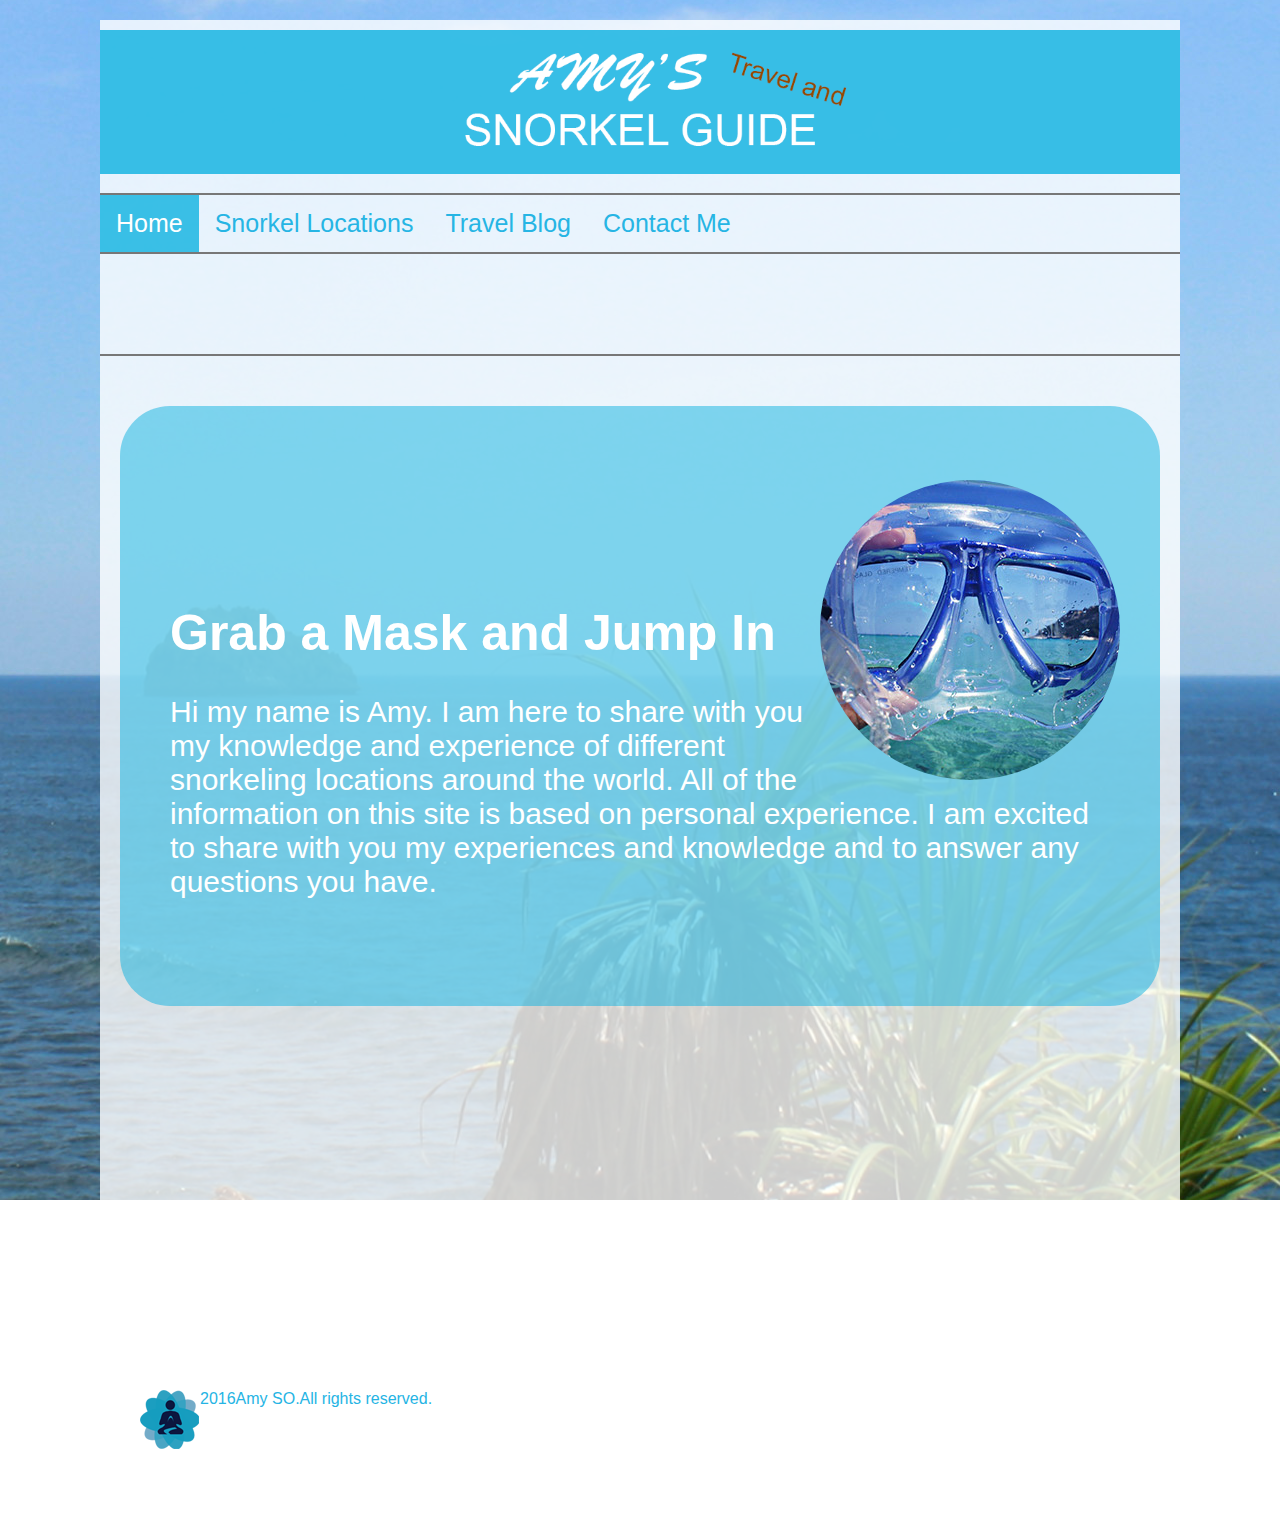
<file: index.html>
<!DOCTYPE html>
<html>
<head>
<title>Amy's Snorkel Guide</title>
<meta content="trave blog, snorkel guide">
<link href="image_gallery.css" rel="stylesheet" type="text/css">
<link href="nav_bar.css" rel="stylesheet" type="text/css">
<link href="content_other.css" rel="stylesheet" type="text/css">
</head>

<body background="img/IMG_6400.jpg" id="body">
<div class="center">
<div  class="banner"><img src="img/BANNER.png" alt="snorkel, snorkeling, snorkel guide"></div>

<!--START  nav bar (example of using javascript to make NAV bar responsive)-->
<div id="header">
  <div id="nav-wrapper">
    <ul class="nav" id="mynav">
      <li><a style="color:white;" class="nav2" href="index.html">Home</a> </li>
      <li><a href="snorkel_locations.html">Snorkel Locations</a> </li>
      <li><a href="travel_blog.html">Travel Blog</a></li>
      <li><a href="mailto:schmamy@gmail.com" target="_blank">Contact Me</a></li>
      <li class="icon"> <a href="javascript:void(0);" style="font-size:15px;" onclick="myFunction()">&#9776;</a> </li>
    </ul>
  </div>
</div>
<!--END nav bar-->

<div>
  <div class="subheader"></div>
  <div class="maincontent_snorkel" >
    <div class="div2"> <br>
      <div style="padding:40px"> <img src="img/snorkel3.jpg" alt="snorkel, snorkeling, snorkel guide"></div>
      <div style="padding:50px">
        <h1 >Grab a Mask and Jump In</h1>
        Hi my name is Amy.  I am here to share with you my knowledge and experience of different snorkeling locations around the world.  All of the information on this site is based on personal experience.  I am excited to share with you my experiences and knowledge and to answer any questions you have. </div>
    </div>
  </div>
  <br>
  <footer>
    <ul>
      <li> <img src="img/guru.png" alt="guru logo, snorkel, snorkeling"> </li>
      <li> 2016 </li>
      <li> Amy SO. </li>
      <li> All rights reserved.</li>
    </ul>
  </footer>
</div>

<!--JavaScript Code for Responsive Nav Bar--> 
<script>
function myFunction() {
    var x = document.getElementById("mynav");
    if (x.className === "nav") {
        x.className += " responsive";
    } else {
        x.className = "nav";
    }
}

</script>
</body>
</html>
</file>
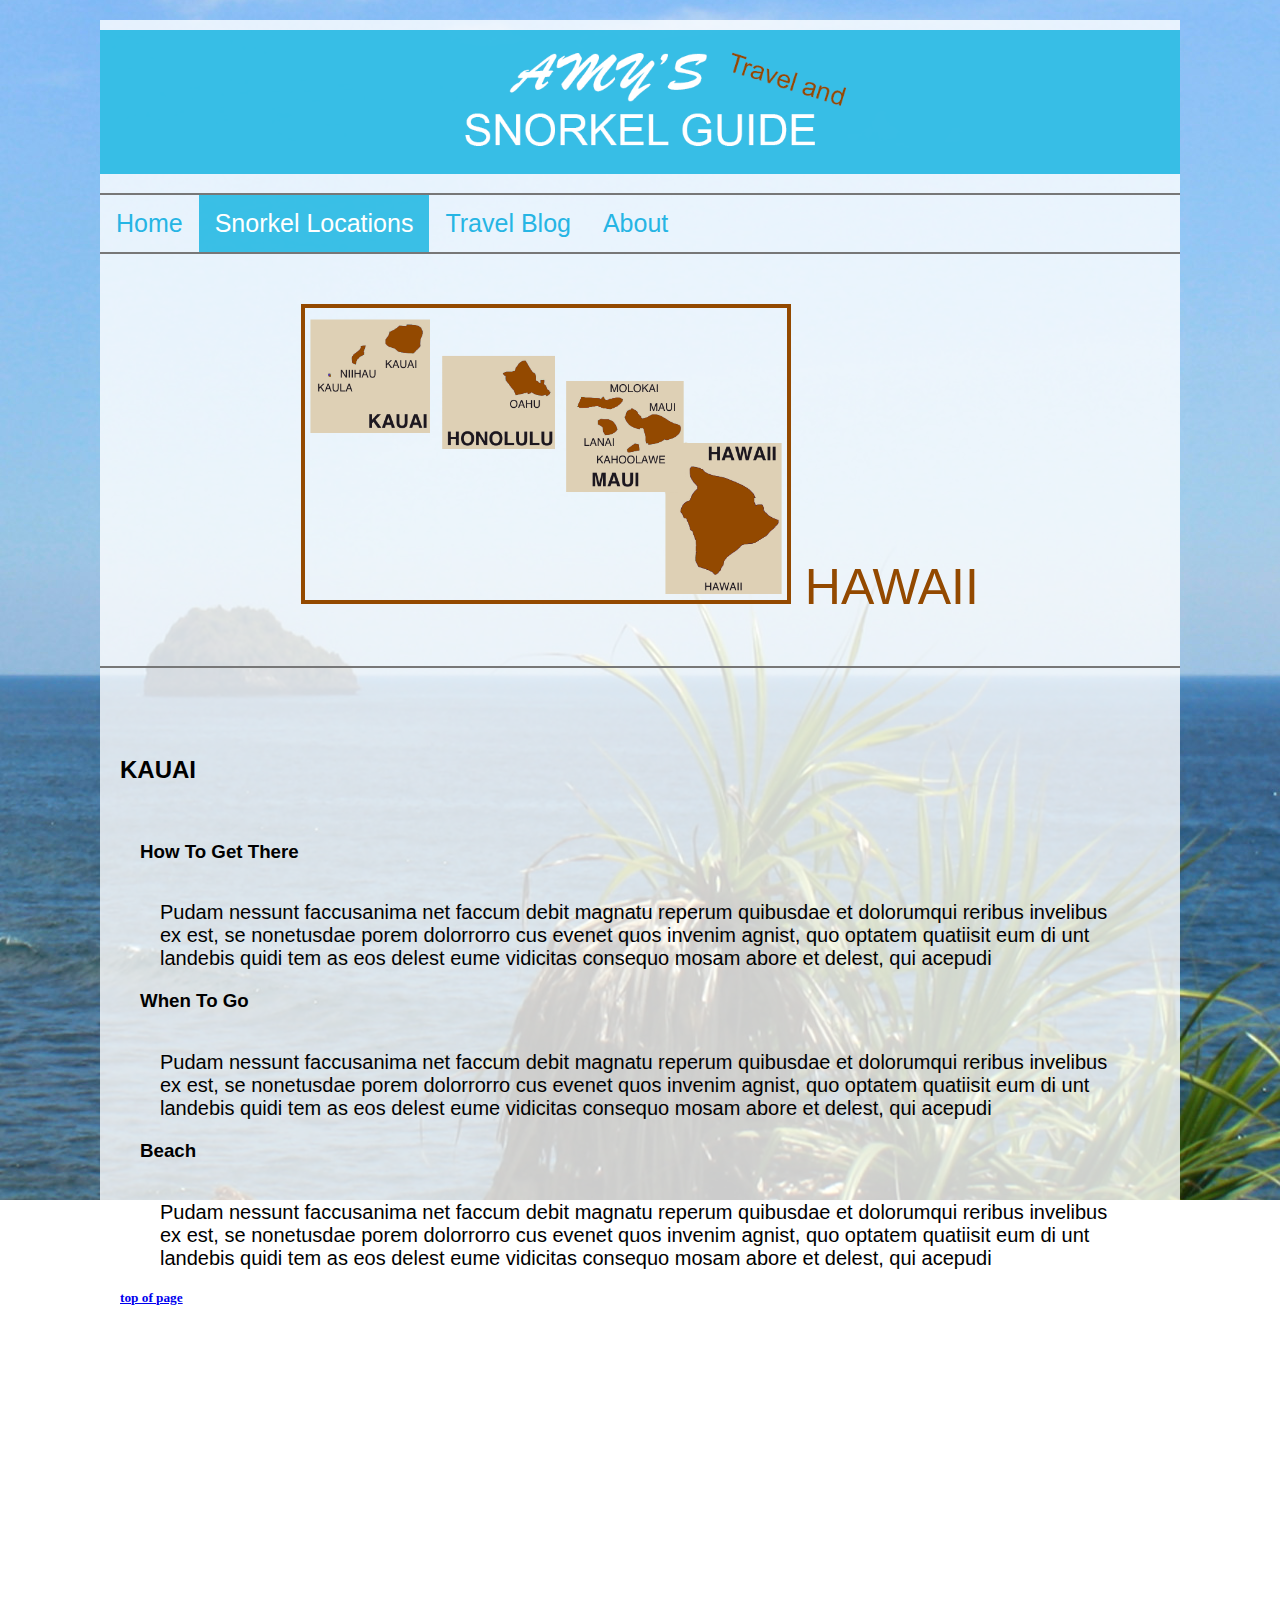
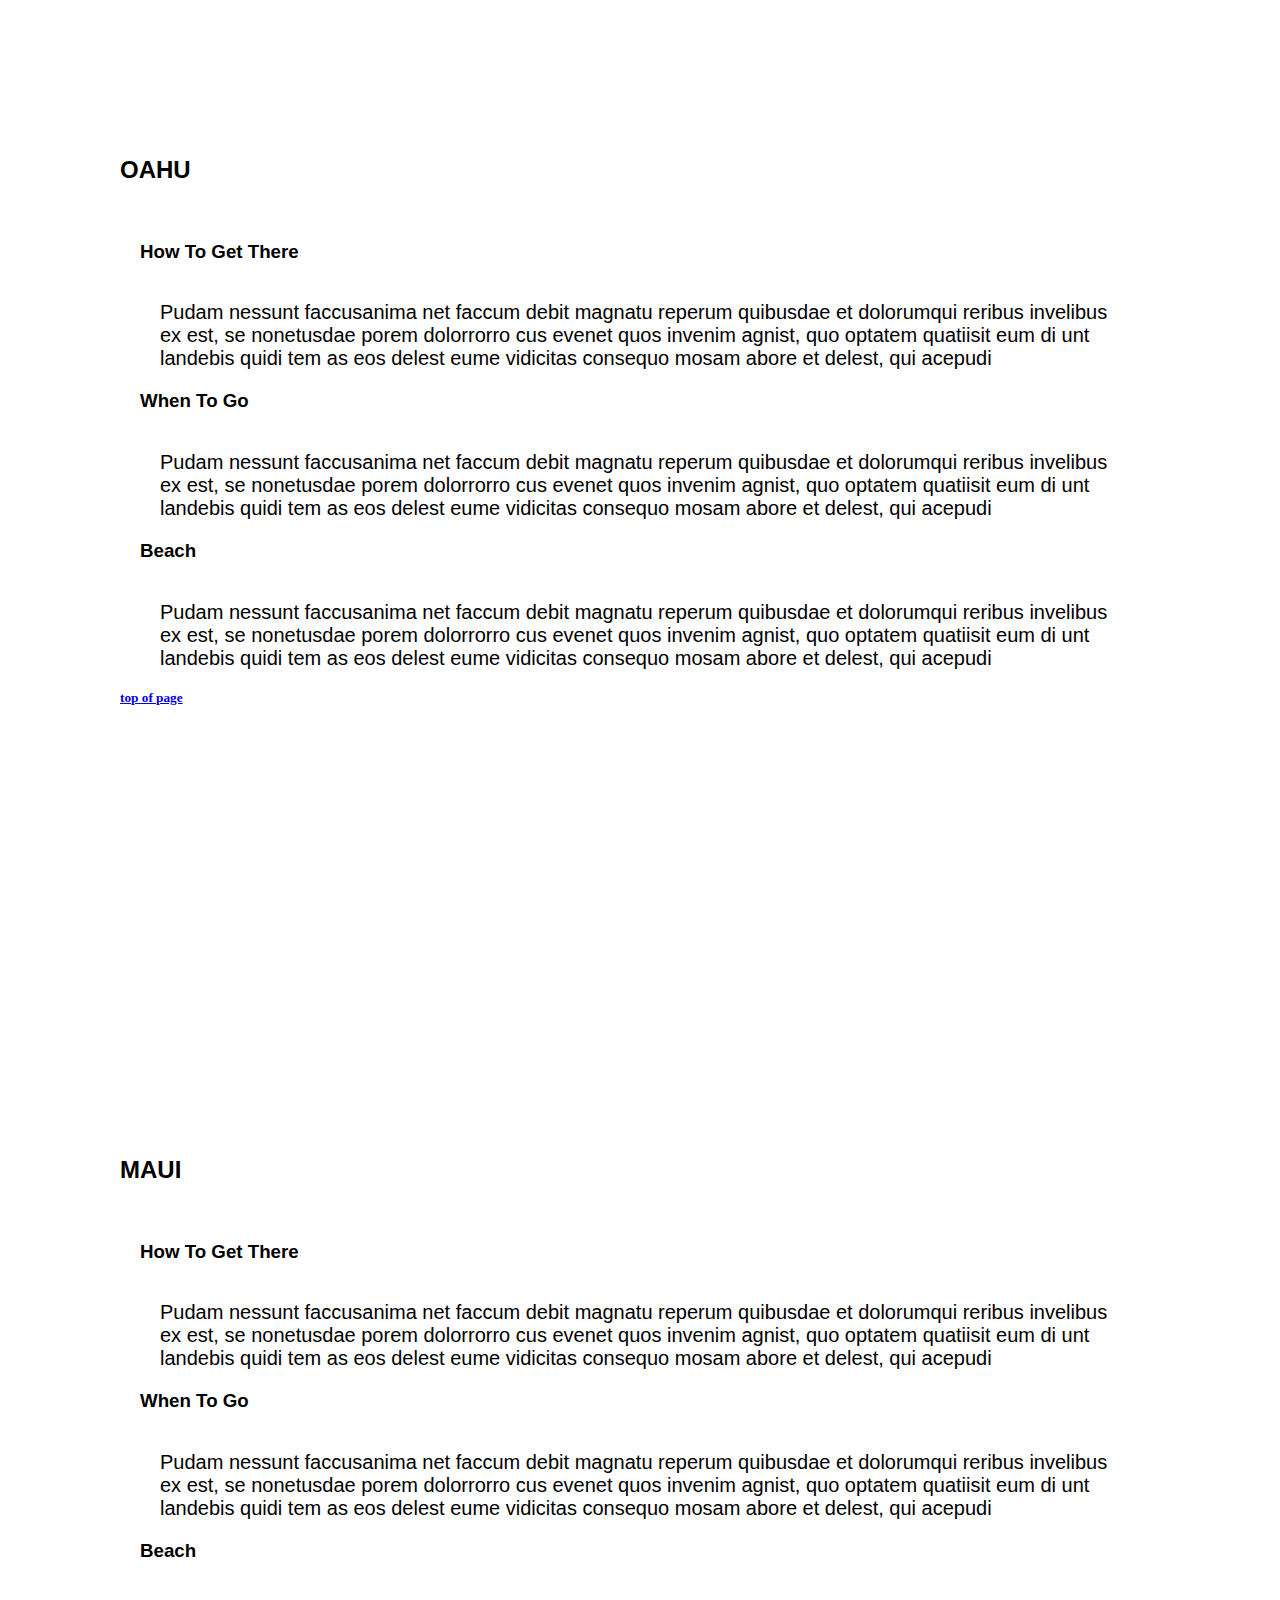
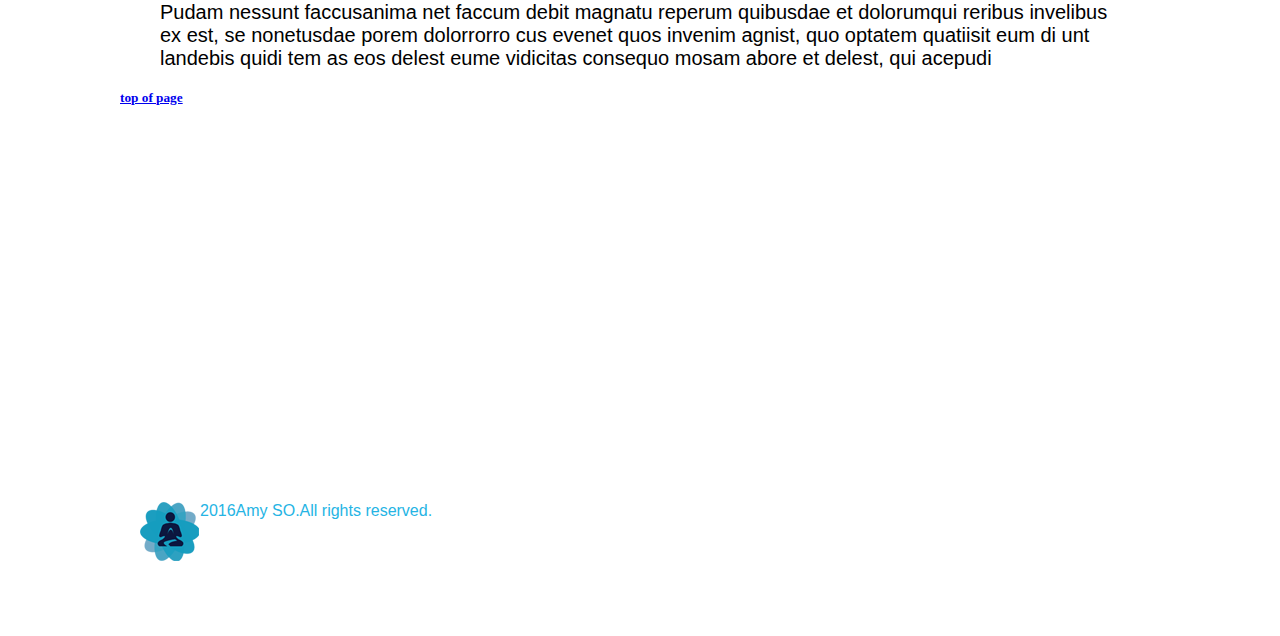
<file: hawaii.html>
<!DOCTYPE html>
<html>
<head>
<style></style>
<meta content="trave blog, snorkel guide, hawaii, snorkeling in hawaii">
<link href="image_gallery.css" rel="stylesheet" type="text/css">
<link href="nav_bar.css" rel="stylesheet" type="text/css">
<link href="content_other.css" rel="stylesheet" type="text/css">
</head>

<body background="img/IMG_6400.jpg" id="body">
<div class="center">
  <div  class="banner"><img src="img/BANNER.png"></div>
  
  <!--START  nav bar-->
  <div id="header">
    <div id="nav-wrapper">
      <ul class="nav" id="mynav">
        <li><a href="index.html">Home</a> </li>
        <li><a style="color:white;" class="nav2"  href="snorkel_locations.html">Snorkel Locations</a> </li>
        <li><a href="travel_blog.html">Travel Blog</a></li>
        <li><a>About</a></li>
        <li class="icon"> <a href="javascript:void(0);" style="font-size:15px;" onclick="myFunction()">&#9776;</a> </li>
      </ul>
    </div>
  </div>
  <!--END nav bar--> 
  
  <!--START Hawaii Map-->
  
  <div>
    <div class="subheader" id="top"> <img src="img/Hawaii_map_new.png" alt="hawaii, map of hawaii, snorkel in hawaii, snorkel guide hawaii" usemap="#hawaii">
      <map name="hawaii">
        <area shape="rect" coords="12,16,132,132" href="#kauai">
        <area shape="rect" coords="144,51,260,147" href="#oahu">
        <area shape="rect" coords="272,76,391,192" href="#maui">
      </map>
      HAWAII</div>
    
    <!--END Hawaii Map-->
    
    <div class="maincontent_snorkel" ><br>
      <h2 id="kauai">KAUAI</h2>
      <br>
      <h3>How To Get There</h3>
      <p>Pudam nessunt faccusanima net faccum debit magnatu reperum quibusdae et dolorumqui reribus invelibus ex est, se nonetusdae porem dolorrorro cus evenet quos invenim agnist, quo optatem quatiisit eum di unt landebis quidi tem as eos delest eume vidicitas consequo mosam abore et delest, qui acepudi </p>
      <br>
      <br>
      <h3>When To Go</h3>
      <p>Pudam nessunt faccusanima net faccum debit magnatu reperum quibusdae et dolorumqui reribus invelibus ex est, se nonetusdae porem dolorrorro cus evenet quos invenim agnist, quo optatem quatiisit eum di unt landebis quidi tem as eos delest eume vidicitas consequo mosam abore et delest, qui acepudi </p>
      <br>
      <br>
      <h3>Beach</h3>
      <p>Pudam nessunt faccusanima net faccum debit magnatu reperum quibusdae et dolorumqui reribus invelibus ex est, se nonetusdae porem dolorrorro cus evenet quos invenim agnist, quo optatem quatiisit eum di unt landebis quidi tem as eos delest eume vidicitas consequo mosam abore et delest, qui acepudi </p>
      <h5><a href = "#top">top of page</a></h5>
    </div>
    <div class="maincontent_snorkel" ><br>
      <h2 id="oahu">OAHU</h2>
      <br>
      <h3>How To Get There</h3>
      <p>Pudam nessunt faccusanima net faccum debit magnatu reperum quibusdae et dolorumqui reribus invelibus ex est, se nonetusdae porem dolorrorro cus evenet quos invenim agnist, quo optatem quatiisit eum di unt landebis quidi tem as eos delest eume vidicitas consequo mosam abore et delest, qui acepudi </p>
      <br>
      <br>
      <h3>When To Go</h3>
      <p>Pudam nessunt faccusanima net faccum debit magnatu reperum quibusdae et dolorumqui reribus invelibus ex est, se nonetusdae porem dolorrorro cus evenet quos invenim agnist, quo optatem quatiisit eum di unt landebis quidi tem as eos delest eume vidicitas consequo mosam abore et delest, qui acepudi </p>
      <br>
      <br>
      <h3>Beach</h3>
      <p>Pudam nessunt faccusanima net faccum debit magnatu reperum quibusdae et dolorumqui reribus invelibus ex est, se nonetusdae porem dolorrorro cus evenet quos invenim agnist, quo optatem quatiisit eum di unt landebis quidi tem as eos delest eume vidicitas consequo mosam abore et delest, qui acepudi </p>
      <h5><a href = "#top">top of page</a></h5>
    </div>
    <div class="maincontent_snorkel" ><br>
      <h2 id="maui">MAUI</h2>
      <br>
      <h3>How To Get There</h3>
      <p>Pudam nessunt faccusanima net faccum debit magnatu reperum quibusdae et dolorumqui reribus invelibus ex est, se nonetusdae porem dolorrorro cus evenet quos invenim agnist, quo optatem quatiisit eum di unt landebis quidi tem as eos delest eume vidicitas consequo mosam abore et delest, qui acepudi </p>
      <br>
      <br>
      <h3>When To Go</h3>
      <p>Pudam nessunt faccusanima net faccum debit magnatu reperum quibusdae et dolorumqui reribus invelibus ex est, se nonetusdae porem dolorrorro cus evenet quos invenim agnist, quo optatem quatiisit eum di unt landebis quidi tem as eos delest eume vidicitas consequo mosam abore et delest, qui acepudi </p>
      <br>
      <br>
      <h3>Beach</h3>
      <p>Pudam nessunt faccusanima net faccum debit magnatu reperum quibusdae et dolorumqui reribus invelibus ex est, se nonetusdae porem dolorrorro cus evenet quos invenim agnist, quo optatem quatiisit eum di unt landebis quidi tem as eos delest eume vidicitas consequo mosam abore et delest, qui acepudi </p>
      <h5><a href = "#top">top of page</a></h5>
    </div>
  </div>
  <br>
  <footer>
    <ul>
      <li> <img src="img/guru.png" > </li>
      <li> 2016 </li>
      <li> Amy SO. </li>
      <li> All rights reserved.</li>
    </ul>
  </footer>
</div>

<script>

<!--JavaScript Code for Responsive Nav Bar-->
function myFunction() {
    var x = document.getElementById("mynav");
    if (x.className === "nav") {
        x.className += " responsive";
    } else {
        x.className = "nav";
    }
}


</script>
</body>
</html>
</file>
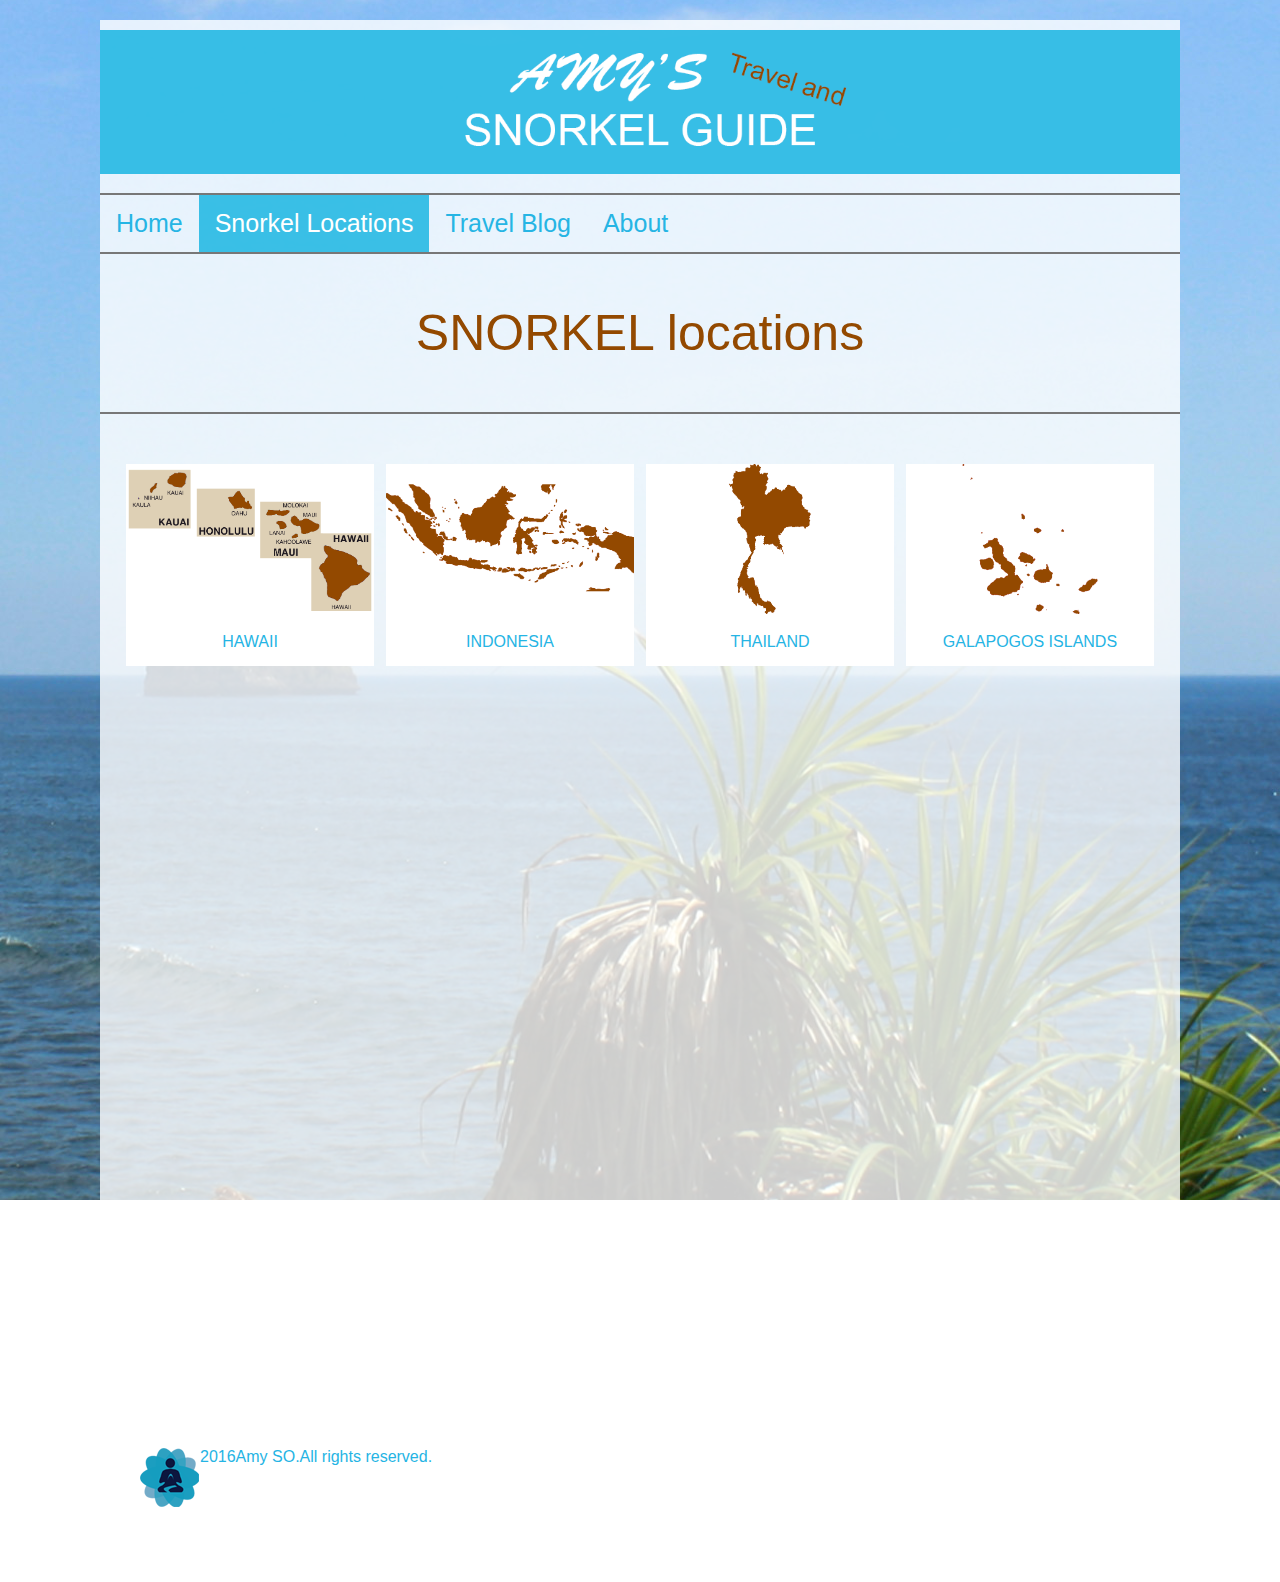
<file: snorkel_locations.html>
<!DOCTYPE html>
<html>
<head>
<style></style>
<link href="image_gallery.css" rel="stylesheet" type="text/css">
<link href="nav_bar.css" rel="stylesheet" type="text/css">
<link href="content_other.css" rel="stylesheet" type="text/css">
</head>

<body background="img/IMG_6400.jpg" id="body">
<div class="center"> 
  
  <!--START banner-->
  <div  class="banner"><img src="img/BANNER.png"></div>
  <!--END banner--> 
  
  <!--START  nav bar-->
  <div id="header">
    <div id="nav-wrapper">
      <ul class="nav" id="mynav">
        <li><a  href="index.html">Home</a> </li>
        <li > <a style="color:white;" class="nav2" href="snorkel_locations.html">Snorkel Locations</a> </li>
        <li> <a  href="travel_blog.html">Travel Blog</a> </li>
        <li><a>About</a></li>
        <li class="icon"> <a href="javascript:void(0);" style="font-size:15px;" onclick="myFunction()">&#9776;</a> </li>
      </ul>
    </div>
  </div>
  <!--END nav bar--> 
  
  <!--START SNORKEL LOCATIONS List-->
  <div id="Page2" class="page">
    <div class="subheader">SNORKEL locations</div>
    <div class="maincontent_snorkel" >
      <div class="responsive">
        <div class="imgbox"> <a href="hawaii.html"><img src="img/Hawaii_map_new.png"  alt="hawaii map"> </a>
          <div class="desc">HAWAII</div>
        </div>
      </div>
      <div class="responsive">
        <div class="imgbox"> <span onclick="show('Page5');"> <img src="img/indonesia_map_small.png" alt="indonesia map"> </span>
          <div class="desc">INDONESIA</div>
        </div>
      </div>
      <div class="responsive">
        <div class="imgbox"> <span onclick="show('Page6');"> <img src="img/thailand_map_small.png"  alt="thailand"> </span>
          <div class="desc">THAILAND</div>
        </div>
      </div>
      <div class="responsive">
        <div class="imgbox"> <span onclick="show('Page7');"> <img src="img/GALAPOGOS_maps_small.png" alt="galapogos map"> </span>
          <div class="desc">GALAPOGOS ISLANDS</div>
        </div>
      </div>
      <div class="clearfix"></div>
    </div>
  </div>
  <!--END SNORKEL LOCACTIONS List --> 
  
  <!--START Indonesia content-->
  
  <div id="Page5" class="page" style="display:none;">
    <div class="subheader" > <img src="img/bali_pins.png" usemap="#bali_pins">
      <map name="bali_pins">
        <area shape="rect" coords="398,99,468,179" href="#virginbeach">
        <area shape="rect" coords="254,174,393,216" href="#mangrove">
        <area shape="rect" coords="235,220,383,258" href="#crystalbay">
        <area shape="rect" coords="261,263,421,299" href="#mantapoint">
      </map>
      INDONESIA</div>
    <div class="maincontent_snorkel" ><br>
      <h2 id="mantapoint">Manta Point</h2>
      <br>
      <br>
      <div id="slider"> 
        
        <!-- START slideshow --> 
        <img id="one" src="img/mantaray.jpg" /> 
         <img id="five" src="img/manta5.jpg" />
        <ul>
          <li> <a href="#one">1</a> </li>
          <li> <a href="#five">5</a> </li>
        </ul>
      </div>
      <!--END slideshow-->
      
     <h3>How To Get There</h3>
      <p>Pudam nessunt faccusanima net faccum debit magnatu reperum quibusdae et dolorumqui reribus invelibus ex est, se nonetusdae porem dolorrorro cus evenet quos invenim agnist, quo optatem quatiisit eum di unt landebis quidi tem as eos delest eume vidicitas consequo mosam abore et delest, qui acepudi </p>
      <br><br>

      <h3>When To Go</h3>
      <p>Pudam nessunt faccusanima net faccum debit magnatu reperum quibusdae et dolorumqui reribus invelibus ex est, se nonetusdae porem dolorrorro cus evenet quos invenim agnist, quo optatem quatiisit eum di unt landebis quidi tem as eos delest eume vidicitas consequo mosam abore et delest, qui acepudi </p>
      <br><br>

      <h3>Beach</h3>
      <p>Pudam nessunt faccusanima net faccum debit magnatu reperum quibusdae et dolorumqui reribus invelibus ex est, se nonetusdae porem dolorrorro cus evenet quos invenim agnist, quo optatem quatiisit eum di unt landebis quidi tem as eos delest eume vidicitas consequo mosam abore et delest, qui acepudi </p>
      <h5><a href = "#top">top of page</a></h5>
    </div>
    <div class="maincontent_snorkel" ><br>
      <h2 id="crystalbay">Crystal Bay</h2>
      <br>
      
      <!--Start Slider 2 -->
      <div id="slider"> 
        <img id="six" src="img/crystal1.jpg" /> 
        <img id="seven" src="img/crystal2.jpg" /> 
        
        <!-- Navigation for the slides -->
        <ul>
          <li> <a href="#six">1</a> </li>
          <li> <a href="#seven">2</a> </li>
        </ul>
      </div>
      <!-- End of Slider 2 -->
      
      <h3>How To Get There</h3>
      <p>Pudam nessunt faccusanima net faccum debit magnatu reperum quibusdae et dolorumqui reribus invelibus ex est, se nonetusdae porem dolorrorro cus evenet quos invenim agnist, quo optatem quatiisit eum di unt landebis quidi tem as eos delest eume vidicitas consequo mosam abore et delest, qui acepudi </p>
      <br><br>

      <h3>When To Go</h3>
      <p>Pudam nessunt faccusanima net faccum debit magnatu reperum quibusdae et dolorumqui reribus invelibus ex est, se nonetusdae porem dolorrorro cus evenet quos invenim agnist, quo optatem quatiisit eum di unt landebis quidi tem as eos delest eume vidicitas consequo mosam abore et delest, qui acepudi </p>
      <br><br>

      <h3>Beach</h3>
      <p>Pudam nessunt faccusanima net faccum debit magnatu reperum quibusdae et dolorumqui reribus invelibus ex est, se nonetusdae porem dolorrorro cus evenet quos invenim agnist, quo optatem quatiisit eum di unt landebis quidi tem as eos delest eume vidicitas consequo mosam abore et delest, qui acepudi </p>
      <h5><a href = "#top">top of page</a></h5>
    </div>
    <div class="maincontent_snorkel" ><br>
      <h2 id="mangrove">Mangrove</h2>
      <br>
     <h3>How To Get There</h3>
      <p>Pudam nessunt faccusanima net faccum debit magnatu reperum quibusdae et dolorumqui reribus invelibus ex est, se nonetusdae porem dolorrorro cus evenet quos invenim agnist, quo optatem quatiisit eum di unt landebis quidi tem as eos delest eume vidicitas consequo mosam abore et delest, qui acepudi </p>
      <br><br>

      <h3>When To Go</h3>
      <p>Pudam nessunt faccusanima net faccum debit magnatu reperum quibusdae et dolorumqui reribus invelibus ex est, se nonetusdae porem dolorrorro cus evenet quos invenim agnist, quo optatem quatiisit eum di unt landebis quidi tem as eos delest eume vidicitas consequo mosam abore et delest, qui acepudi </p>
      <br><br>

      <h3>Beach</h3>
      <p>Pudam nessunt faccusanima net faccum debit magnatu reperum quibusdae et dolorumqui reribus invelibus ex est, se nonetusdae porem dolorrorro cus evenet quos invenim agnist, quo optatem quatiisit eum di unt landebis quidi tem as eos delest eume vidicitas consequo mosam abore et delest, qui acepudi </p>
      <h5><a href = "#top">top of page</a></h5>
    </div>
    <div class="maincontent_snorkel" ><br>
      <h2 id="virginbeach">Virgin Beach</h2>
      <br>
       <h3>How To Get There</h3>
      <p>Pudam nessunt faccusanima net faccum debit magnatu reperum quibusdae et dolorumqui reribus invelibus ex est, se nonetusdae porem dolorrorro cus evenet quos invenim agnist, quo optatem quatiisit eum di unt landebis quidi tem as eos delest eume vidicitas consequo mosam abore et delest, qui acepudi </p>
      <br><br>

      <h3>When To Go</h3>
      <p>Pudam nessunt faccusanima net faccum debit magnatu reperum quibusdae et dolorumqui reribus invelibus ex est, se nonetusdae porem dolorrorro cus evenet quos invenim agnist, quo optatem quatiisit eum di unt landebis quidi tem as eos delest eume vidicitas consequo mosam abore et delest, qui acepudi </p>
      <br><br>

      <h3>Beach</h3>
      <p>Pudam nessunt faccusanima net faccum debit magnatu reperum quibusdae et dolorumqui reribus invelibus ex est, se nonetusdae porem dolorrorro cus evenet quos invenim agnist, quo optatem quatiisit eum di unt landebis quidi tem as eos delest eume vidicitas consequo mosam abore et delest, qui acepudi </p>
      <h5><a href = "#top">top of page</a></h5>
    </div>
  </div>
  
  <!--END Indonesia content--> 
  
  <!--START Thailand content-->
  
  <div id="Page6" class="page" style="display:none;">
    <div class="subheader"> <img src="img/thailand_map_pins.png" usemap="#thailand_map">
      <map name="thailand_map">
        <area shape="rect" coords="36,97,124,191" href="#similanislands">
        <area shape="circle" coords="285,179,45" href="#railaybeach">
        <area shape="circle" coords="210,138,46" href="#kohhong">
      </map>
      THAILAND </div>
    <div class="maincontent_snorkel" ><br>
      <h2 id="railaybeach">Railay Beach</h2>
      <br>
     <h3>How To Get There</h3>
      <p>Pudam nessunt faccusanima net faccum debit magnatu reperum quibusdae et dolorumqui reribus invelibus ex est, se nonetusdae porem dolorrorro cus evenet quos invenim agnist, quo optatem quatiisit eum di unt landebis quidi tem as eos delest eume vidicitas consequo mosam abore et delest, qui acepudi </p>
      <br><br>

      <h3>When To Go</h3>
      <p>Pudam nessunt faccusanima net faccum debit magnatu reperum quibusdae et dolorumqui reribus invelibus ex est, se nonetusdae porem dolorrorro cus evenet quos invenim agnist, quo optatem quatiisit eum di unt landebis quidi tem as eos delest eume vidicitas consequo mosam abore et delest, qui acepudi </p>
      <br><br>

      <h3>Beach</h3>
      <p>Pudam nessunt faccusanima net faccum debit magnatu reperum quibusdae et dolorumqui reribus invelibus ex est, se nonetusdae porem dolorrorro cus evenet quos invenim agnist, quo optatem quatiisit eum di unt landebis quidi tem as eos delest eume vidicitas consequo mosam abore et delest, qui acepudi </p>
      <h5><a href = "#top">top of page</a></h5>
    </div>
    <div class="maincontent_snorkel" ><br>
      <h2 id="kohhong"><br>
        Koh Hong Islands</h2>
      <br>
     <h3>How To Get There</h3>
      <p>Pudam nessunt faccusanima net faccum debit magnatu reperum quibusdae et dolorumqui reribus invelibus ex est, se nonetusdae porem dolorrorro cus evenet quos invenim agnist, quo optatem quatiisit eum di unt landebis quidi tem as eos delest eume vidicitas consequo mosam abore et delest, qui acepudi </p>
      <br><br>

      <h3>When To Go</h3>
      <p>Pudam nessunt faccusanima net faccum debit magnatu reperum quibusdae et dolorumqui reribus invelibus ex est, se nonetusdae porem dolorrorro cus evenet quos invenim agnist, quo optatem quatiisit eum di unt landebis quidi tem as eos delest eume vidicitas consequo mosam abore et delest, qui acepudi </p>
      <br><br>

      <h3>Beach</h3>
      <p>Pudam nessunt faccusanima net faccum debit magnatu reperum quibusdae et dolorumqui reribus invelibus ex est, se nonetusdae porem dolorrorro cus evenet quos invenim agnist, quo optatem quatiisit eum di unt landebis quidi tem as eos delest eume vidicitas consequo mosam abore et delest, qui acepudi </p>
      <h5><a href = "#top">top of page</a></h5>
    </div>
    <div class="maincontent_snorkel">
      <h2 id="similanislands"><br>
        Similan Islands</h2>
      <br>
     <h3>How To Get There</h3>
      <p>Pudam nessunt faccusanima net faccum debit magnatu reperum quibusdae et dolorumqui reribus invelibus ex est, se nonetusdae porem dolorrorro cus evenet quos invenim agnist, quo optatem quatiisit eum di unt landebis quidi tem as eos delest eume vidicitas consequo mosam abore et delest, qui acepudi </p>
      <br><br>

      <h3>When To Go</h3>
      <p>Pudam nessunt faccusanima net faccum debit magnatu reperum quibusdae et dolorumqui reribus invelibus ex est, se nonetusdae porem dolorrorro cus evenet quos invenim agnist, quo optatem quatiisit eum di unt landebis quidi tem as eos delest eume vidicitas consequo mosam abore et delest, qui acepudi </p>
      <br><br>

      <h3>Beach</h3>
      <p>Pudam nessunt faccusanima net faccum debit magnatu reperum quibusdae et dolorumqui reribus invelibus ex est, se nonetusdae porem dolorrorro cus evenet quos invenim agnist, quo optatem quatiisit eum di unt landebis quidi tem as eos delest eume vidicitas consequo mosam abore et delest, qui acepudi </p>
      <h5><a href = "#top">top of page</a></h5>
    </div>
  </div>
  <!--END Thailand content--> 
  
  <!--START galopogos content-->
  <div id="Page7" class="page" style="display:none">
    <div class="subheader"> GALAPOGOS ISANDS</div>
    <div class="maincontent_snorkel" >     <h3>How To Get There</h3>
      <p>Pudam nessunt faccusanima net faccum debit magnatu reperum quibusdae et dolorumqui reribus invelibus ex est, se nonetusdae porem dolorrorro cus evenet quos invenim agnist, quo optatem quatiisit eum di unt landebis quidi tem as eos delest eume vidicitas consequo mosam abore et delest, qui acepudi </p>
      <br><br>

      <h3>When To Go</h3>
      <p>Pudam nessunt faccusanima net faccum debit magnatu reperum quibusdae et dolorumqui reribus invelibus ex est, se nonetusdae porem dolorrorro cus evenet quos invenim agnist, quo optatem quatiisit eum di unt landebis quidi tem as eos delest eume vidicitas consequo mosam abore et delest, qui acepudi </p>
      <br><br>

      <h3>Beach</h3>
      <p>Pudam nessunt faccusanima net faccum debit magnatu reperum quibusdae et dolorumqui reribus invelibus ex est, se nonetusdae porem dolorrorro cus evenet quos invenim agnist, quo optatem quatiisit eum di unt landebis quidi tem as eos delest eume vidicitas consequo mosam abore et delest, qui acepudi </p> </div>
  </div>
  
  <!--END galopogos content--> 
  
  <!--end main content snorkel--> 
  <br>
  <footer>
    <ul>
      <li> <img src="img/guru.png" > </li>
      <li> 2016 </li>
      <li> Amy SO. </li>
      <li> All rights reserved.</li>
    </ul>
  </footer>
</div>
<script>

<!--JavaScript Code for Responsive Nav Bar-->
function myFunction() {
    var x = document.getElementById("mynav");
    if (x.className === "nav") {
        x.className += " responsive";
    } else {
        x.className = "nav";
    }
}

<!--JavaScript Code for Page so that not all of the content above is visible at the same time-->

            function show(elementID) {
            
                var ele = document.getElementById(elementID);
                if (!ele) {
                    alert("no such element");
                    return;
                }

   
                var pages = document.getElementsByClassName('page');
                for(var i = 0; i < pages.length; i++) {
                    pages[i].style.display = 'none';
                }

            
                ele.style.display = 'block';
            }
			
	

			
</script>
</body>
</html>
</file>
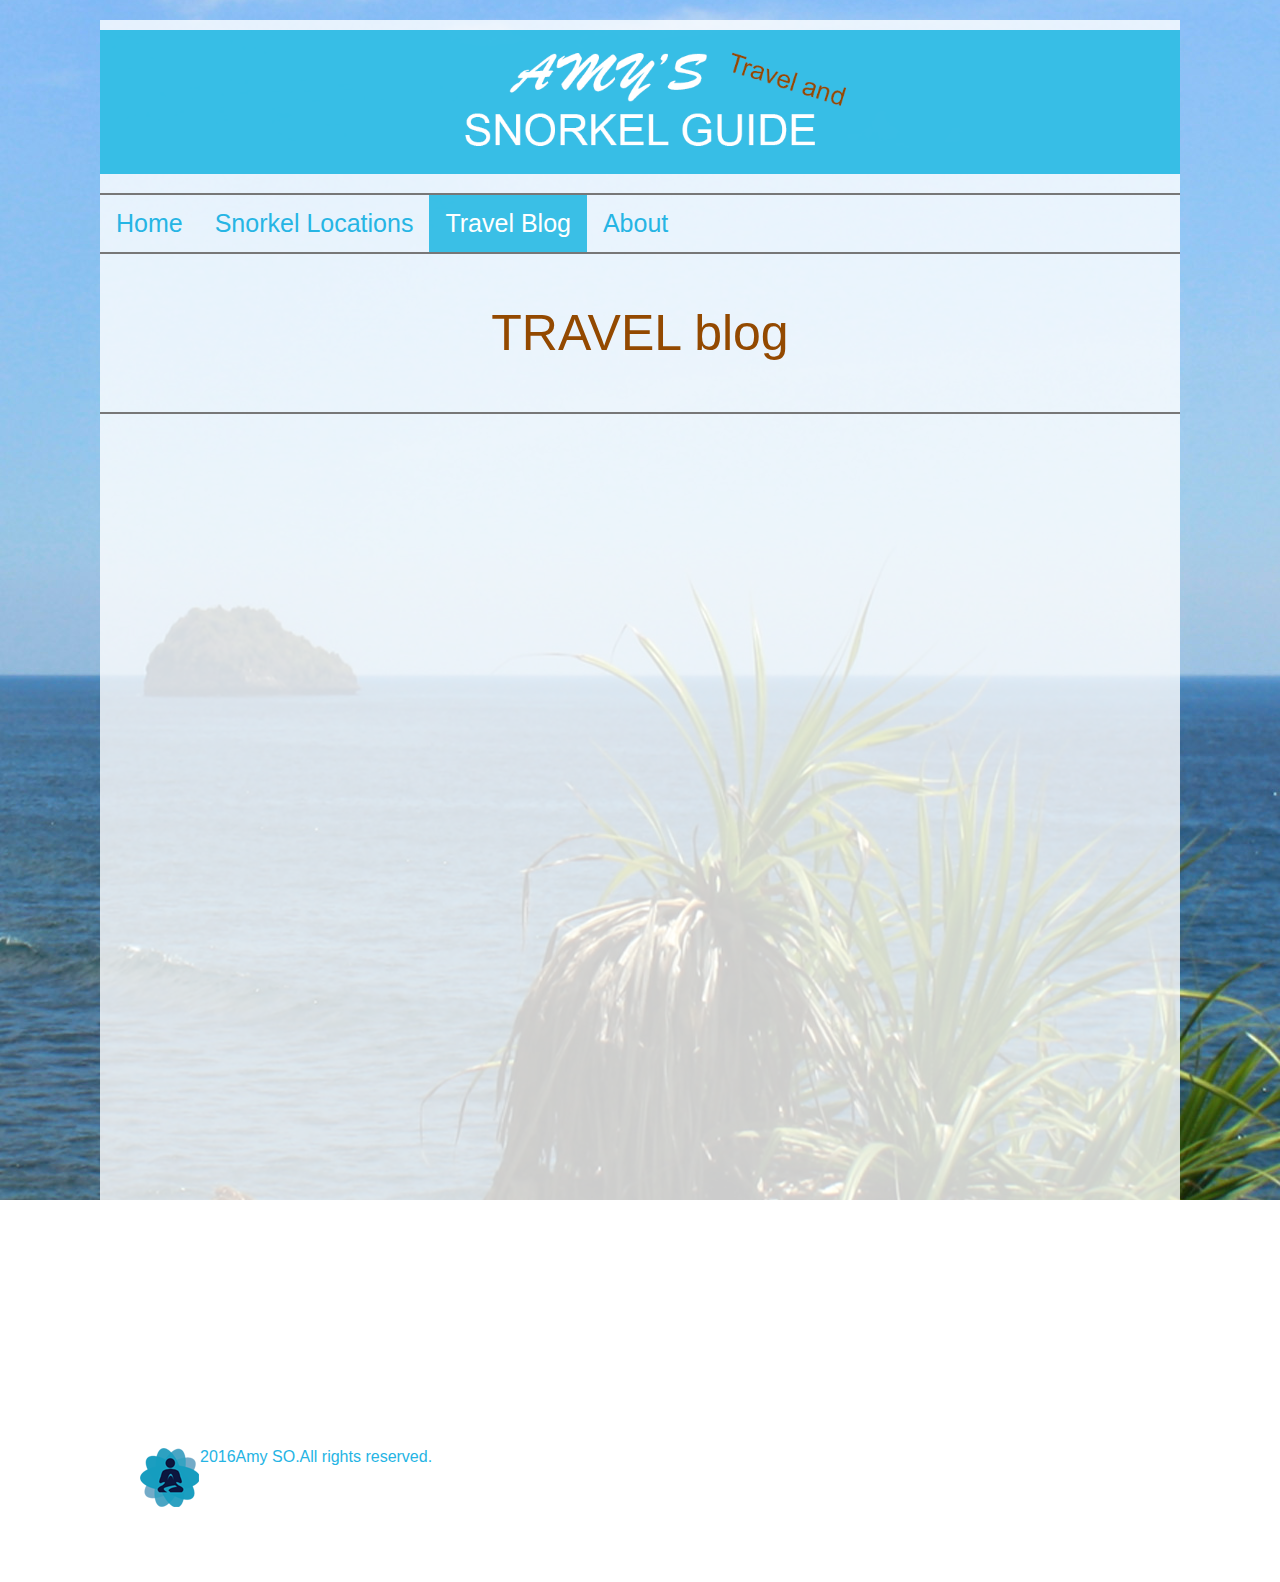
<file: travel_blog.html>
<!DOCTYPE html>
<html>
<head>
<title>Travel Blog</title>
<meta content="trave blog, snorkel guide">
<link href="image_gallery.css" rel="stylesheet" type="text/css">
<link href="nav_bar.css" rel="stylesheet" type="text/css">
<link href="content_other.css" rel="stylesheet" type="text/css">
</head>

<body background="img/IMG_6400.jpg" id="body">
<div class="center">
  <div  class="banner"><img src="img/BANNER.png" alt="amy snorkel guide"></div>
  
    
    <!--START  nav bar-->
 <div id="header">    
    <div id="nav-wrapper">
      <ul class="nav" id="mynav">
        
        <li><a href="index.html">Home</a>  </li>
     
        <li><a  href="snorkel_locations.html">Snorkel Locations</a> </li>
      
        <li><a style="color:white;" class="nav2" href="travel_blog.html">Travel Blog</a></li>
       
        <li><a>About</a></li>
        <li class="icon"> <a href="javascript:void(0);" style="font-size:15px;" onclick="myFunction()">&#9776;</a> </li>
      </ul>
    </div>
      </div>
    <!--END nav bar--> 
    

  
    <!--START TRAVEL BLOG-->
  <div>
    <div class="subheader">TRAVEL blog</div>
    <div class="maincontent_snorkel" > </div>
  </div>
  <!--END TRAVEL BLOG --> 
 
   <br>

  <footer>
  <ul>
    <li> <img src="img/guru.png" > </li>
    <li> 2016 </li>
    <li> Amy SO. </li>
    <li> All rights reserved.</li>
  </ul>
</footer>
  
</div>
  
<script>
<!--JavaScript Code for Responsive Nav Bar-->
function myFunction() {
    var x = document.getElementById("mynav");
    if (x.className === "nav") {
        x.className += " responsive";
    } else {
        x.className = "nav";
    }
}


</script>

</body>
</html>
</file>
<file: image_gallery.css>
@charset "utf-8";
div.imgbox {
	background-color: white;
}
div.imgbox:hover {
	border: 2px solid #777;
}
div.imgbox img {
	width: 100%;
	height: auto;
}
div.desc {
	padding: 15px;
	text-align: center;
	font-family: 'Fjalla One', sans-serif;
	color: #25B4E4;
}
* {
	box-sizing: border-box;
}
.responsive {
	padding: 0 6px;
	float: left;
	width: 24.99999%;
}

@media only screen and (max-width: 700px) {
.responsive {
	width: 49.99999%;
	margin: 6px 0;
}
}

@media only screen and (max-width: 500px) {
.responsive {
	width: 100%;
}
}
.clearfix:after {
	content: "";
	display: table;
	clear: both;
}
</file>
<file: nav_bar.css>
@charset "utf-8";

.nav2
{
background-color: rgba(14, 177, 224, .8);
	color:white;
}

#nav-wrapper {
	display: table;
	border-bottom: 2px solid #777;
	border-top:2px solid #777;
	width: 100%;
	
}
ul.nav {
	list-style-type: none;
	margin: 0;
	padding: 0;
	overflow: hidden;
	position: relative;
	top: 0;
	width: 100%;
}

ul.nav li {
	float: left;
	color: #000000;
	
}

ul.nav li a {
	font-family: 'Lato',sans-serif;
	display: block;
	text-align: center;
	padding: 14px 16px;
	text-decoration: none;
	color:#26B5E4;
	font-size:25px;
}

li a:hover:not(.active) {
	background-color: rgba(14, 177, 224, .8);
	color:white;
}

ul.nav li.icon {
	display: none;
}

@media screen and (max-width:680px) {
  ul.nav li:not(:first-child) {display: none;}
  ul.nav li.icon {
    float: right;
    display: inline-block;
  }
}

@media screen and (max-width:680px) {
  ul.nav.responsive {position: relative;}
  ul.nav.responsive li.icon {
    position: absolute;
    right: 0;
    top: 0;
  }
  ul.nav.responsive li {
    float: none;
    display: inline;
  }
  ul.tnav.responsive li a {
    display: block;
    text-align: left;
  }
}
</file>
<file: content_other.css>
@charset "utf-8";

/*THis is all of my remainging CSS code.  This is mostly for the content of each page and the banner and footer.*/


/*THis is for the banner that is right under the navigation bar*/
.banner {
	position: relative;
	width: 100%;
	overflow: hidden;
	text-align: center;
	background-color: rgba(255, 255, 255, 0.8);
	height: 220;
	color: white;
	font-family: 'Fjalla One', sans-serif;
	padding: 10px 0;
	font-size: 40px;
}
.banner img {
	width: 100%;
	height: auto;
}
.center {
	margin: auto;
	position: relative;
	width: 100%;
	max-width: 1500px;
	padding: 0 50px 35px;
	box-sizing: border-box;
}

/*This is for the body of the whole html*/
#body {
	position: relative;
	width: 100%;
	max-width: 1800px;
	margin: 0 auto;
	padding: 20PX 50px 35px;
	box-sizing: border-box;
	background-repeat: no-repeat;
	background-attachment: fixed;
	background-position: center;
}
#header, #main {
	position: relative;
	width: 100%;
	overflow: hidden;
	background-color: rgba(255, 255, 255, 0.8);
}
footer {
	width: 100%;
	overflow: hidden;
	background-color: rgba(255, 255, 255, 0.8);
	font-family: 'Fjalla One', sans-serif;
	color: #25B4E4;
}
footer li {
	list-style-type: none;
	float: left;
}

/*This is for the title that is under the banner and above the main content*/
.subheader {
	padding: 50px;
	text-align: center;
	font-family: Impact, Haettenschweiler, "Franklin Gothic Bold", "Arial Black", sans-serif;
	color: #934900;
	font-size: 50px;
	width: 100%;
	height: 303;
	background-color: rgba(255, 255, 255, 0.8);
	border-bottom: 2px solid #777;
}


/*These are various styles for different areas of the website. THis is mostly for the content that is under the banner and headers.*/
.maincontent_snorkel {
	background-color: rgba(255, 255, 255, 0.8);
	height: 1000px;
	padding: 50px 20px 0;
}
.maincontent_snorkel p {
	font-size: 20px;
	font-family: 'Fjalla One', sans-serif;
	float: right;
	padding:0 40px 0 40px;
}
.maincontent_snorkel h4 {
	font-family: 'Fjalla One', sans-serif;
}
.maincontent_snorkel h2 {
	font-family: 'Fjalla One', sans-serif;
}

.maincontent_snorkel h3 {
	font-family: 'Fjalla One', sans-serif;
	padding:0 20px 0 20px;
}

.subheader img {
	max-height: 300px;
	border: 3px;
	border: 4px solid #934900;
}

.div2 {
	background-color: rgba(14, 177, 224, .5);
	border-radius: 50px;
	height: 600px;
	font-family: 'Fjalla One', sans-serif;
	color: white;

	vertical-align: top;

	font-size:30px;
}

.div2 h1
{font-size:50px;
}

.div2 img
{
border-radius:50%;	
float:right;

}
</file>
